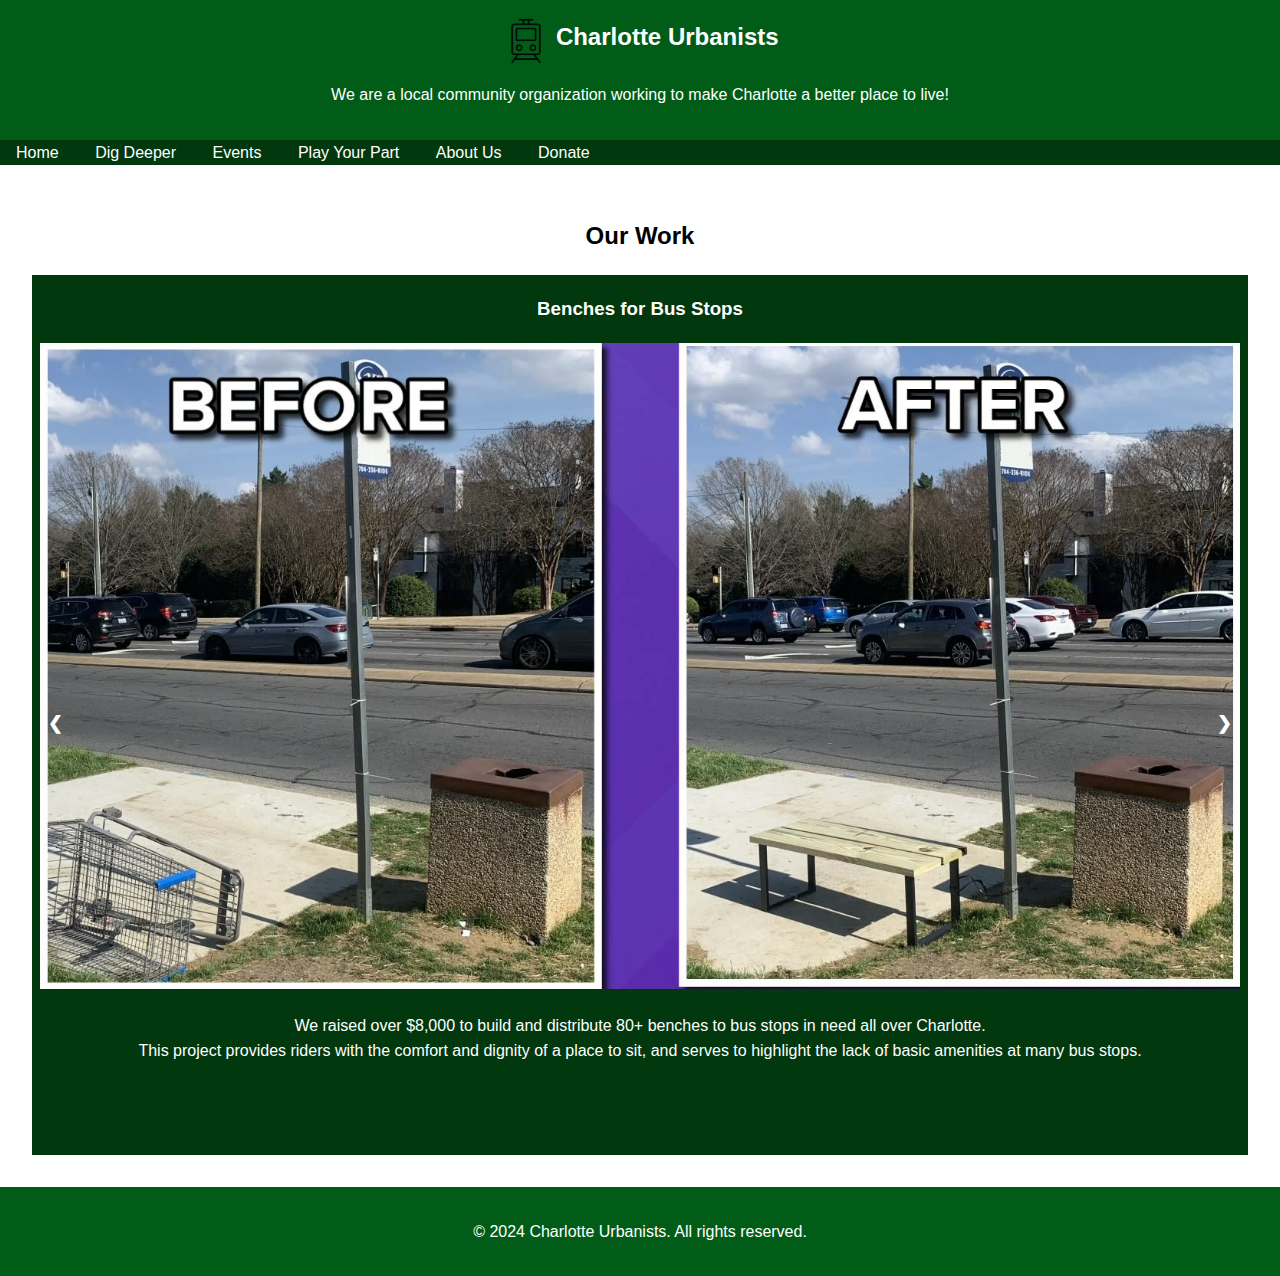
<file: index.html>
<!DOCTYPE html>
<html lang="en">
<head>
    <meta charset="UTF-8">
    <meta name="viewport" content="width=device-width, initial-scale=1.0">
    <title>Charlotte Urbanists</title>
    <link rel="stylesheet" href="styles.css">
    <link rel="stylesheet" href="https://cdnjs.cloudflare.com/ajax/libs/font-awesome/6.0.0/css/all.min.css">
    <script src="script.js"></script>
</head>
<body>
    <header>
        <div class="branding">
            <img src="images/logo.png" alt="Logo">
            <h1>Charlotte Urbanists</h1>
        </div>
        <div class="contact-info">
            <p>We are a local community organization working to make Charlotte a better place to live!</p>
        </div>
    </header>
    <nav>
        <ul>
            <li><a href="index.html">Home</a></li>
            <li><a href="info.html">Dig Deeper</a></li>
            <li><a href="events.html">Events</a></li>
            <li><a href="social.html">Play Your Part</a></li>
            <li><a href="about.html">About Us</a></li>
            <li><a href="donate.html">Donate</a></li>
        </ul>
    </nav>
    <main>
        <h2>Our Work</h2>
        <div class="carousel">
            <div class="carousel-inner">
                <div class="carousel-item active">
                    <h3>Benches for Bus Stops</h3>
                    <img src="images/busstop.png" alt="Bus Stop" width="1200" height="650">
                    <p>We raised over $8,000 to build and distribute 80+ benches to bus stops in need all over Charlotte. <br>This project provides riders with the comfort and dignity of a place to sit, and serves to highlight the lack of basic amenities at many bus stops.</p>
                </div>
                <div class="carousel-item">
                    <h3>Jane's Walks</h3>
                    <img src="images/jane.jpg" alt="Jane's Walk" width="900" height="750">
                    <p>Walking tours inspired by the great urban activist Jane Jacobs. </p>
                </div>
                <div class="carousel-item">
                    <h3>Policy Power Hour</h3>
                    <img src="images/policy.png" alt="Policy Power Hour" width="754" height="650">
                    <p>Meetings to discuss local policy issues and how we can get involved as citizens and advocates.</p>
                </div>
                <div class="carousel-item">
                    <h3>Critical Mass</h3>
                    <img src="images/mass.jpeg" alt="Charlotte Group Bicycle Ride" width="1000" height="650">
                    <p>We meet at First Ward Park on the last Friday of every month at 6:45. Charlotte's largest group ride! </p>
                </div>
            </div>
            <a class="prev" onclick="changeSlide(-1)">&#10094;</a>
            <a class="next" onclick="changeSlide(1)">&#10095;</a>
        </div>
    </main>
    <footer>
        <p>&copy; 2024 Charlotte Urbanists. All rights reserved.</p>
    </footer>
</body>
</html>
</file>
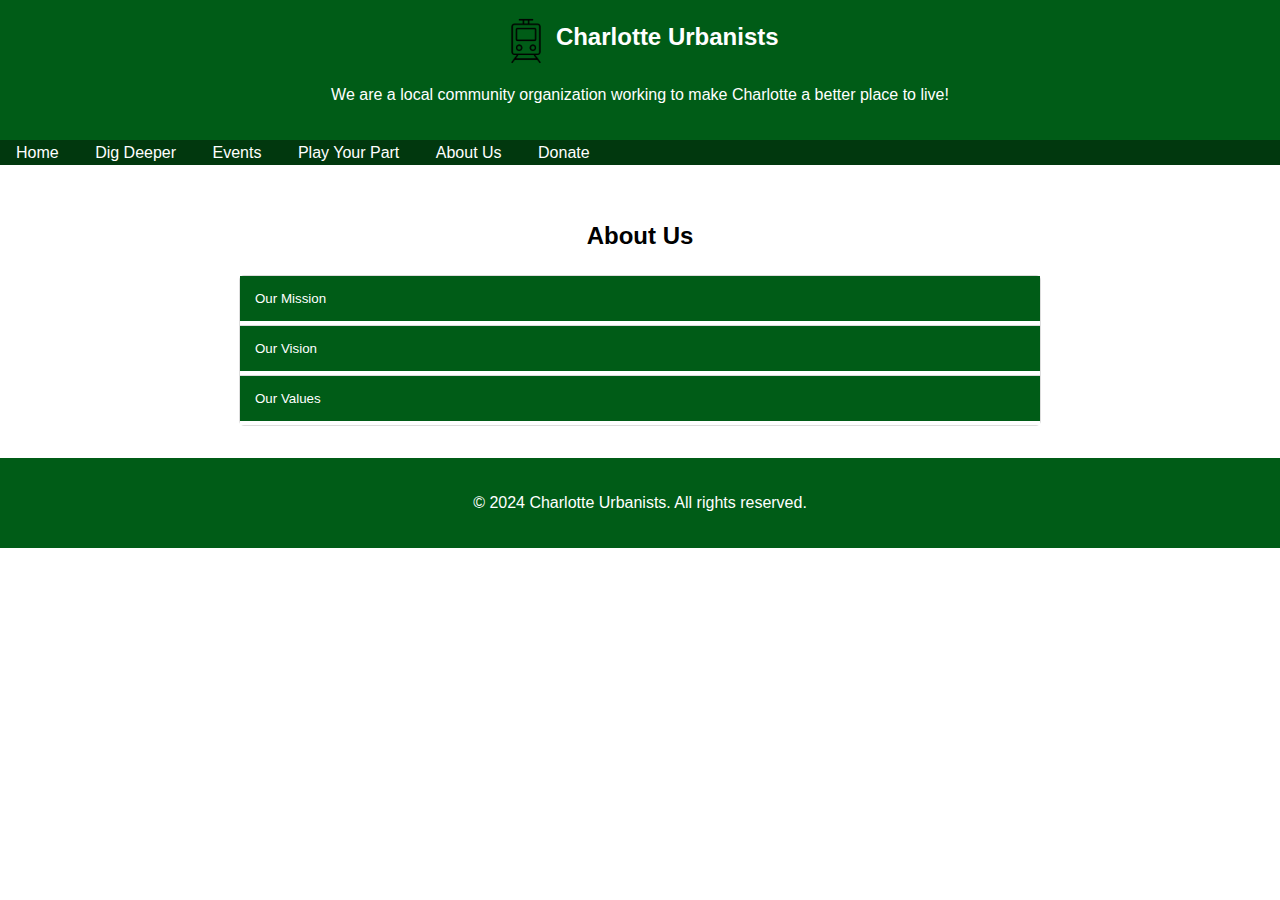
<file: about.html>
<!DOCTYPE html>
<html lang="en">
<head>
    <meta charset="UTF-8">
    <meta name="viewport" content="width=device-width, initial-scale=1.0">
    <title>About - Charlotte Urbanists</title>
    <link rel="stylesheet" href="styles.css">
    <link rel="stylesheet" href="https://cdnjs.cloudflare.com/ajax/libs/font-awesome/6.0.0/css/all.min.css">
    <script src="script.js"></script>
</head>
<body>
    <header>
        <div class="branding">
            <img src="images/logo.png" alt="Logo">
            <h1>Charlotte Urbanists</h1>
        </div>
        <div class="contact-info">
            <p>We are a local community organization working to make Charlotte a better place to live!</p>
        </div>
    </header>
    <nav>
        <ul>
            <li><a href="index.html">Home</a></li>
            <li><a href="info.html">Dig Deeper</a></li>
            <li><a href="events.html">Events</a></li>
            <li><a href="social.html">Play Your Part</a></li>
            <li><a href="about.html">About Us</a></li>
            <li><a href="donate.html">Donate</a></li>
        </ul>
    </nav>
    <main>
        <h2>About Us</h2>
        <div class="accordion">
            <div class="accordion-item">
                <button class="accordion-button">Our Mission</button>
                <div class="accordion-content">
                    <p>Our Mission is to work to make Charlotte a better city by advocating for sustainable, sensible, and equitable urban practices and policies.</p>
                </div>
            </div>
            <div class="accordion-item">
                <button class="accordion-button">Our Vision</button>
                <div class="accordion-content">
                    <p>Our Vision is for Charlotte to be a thriving city with a wealth of transportation options, zero pedestrian fatalities, and affordable housing for all members of the community.</p>
                </div>
            </div>
            <div class="accordion-item">
                <button class="accordion-button">Our Values</button>
                <div class="accordion-content">
                    <h4>Accessibility</h4>
                    <p>We believe that great cities are cities where people can meet their daily needs via walking or cycling in a safe and pleasant manner.</p>
                    <h4>Transportation Wealth</h4>
                    <p>We believe that great cities have transit that is reliable, frequent, pleasant to use, and is prioritized over private motor vehicles.</p>
                    <h4>Public Spaces</h4>
                    <p>We believe that great cities are rich in public spaces that every citizen can inhabit without expectation of payment.</p>
                    <h4>Affordable Housing</h4>
                    <p>We believe that removing barriers for walkable, multi-family housing is essential to providing Charlotteans with affordable, flexible housing through both private and public methods.</p>
                </div>
            </div>
        </div>
    </main>
    <footer>
        <p>&copy; 2024 Charlotte Urbanists. All rights reserved.</p>
    </footer>
</body>
</html>
</file>
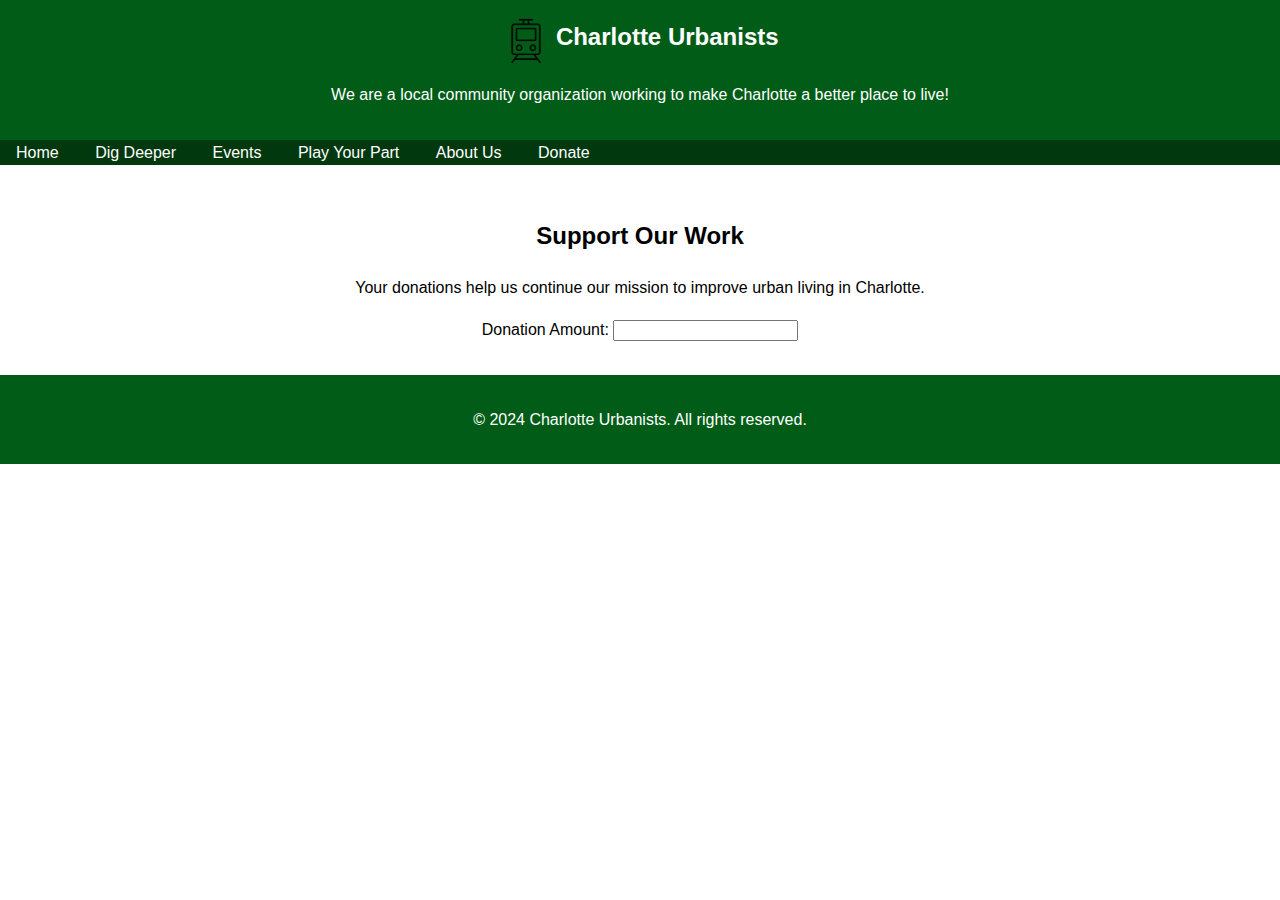
<file: donate.html>
<!DOCTYPE html>
<html lang="en">
<head>
    <meta charset="UTF-8">
    <meta name="viewport" content="width=device-width, initial-scale=1.0">
    <title>Donate to Charlotte Urbanists</title>
    <link rel="stylesheet" href="styles.css">
    <script src="https://www.paypal.com/sdk/js?client-id=AbHKUMLbzuDjwuPF2g4mfZmiTnvIVbnCsY00_iqiLiqZQjCdy4SELTJz9532kpzqeoehbZdDqrjita8x"></script>
    <script src="script.js" defer></script>
</head>
<body>
    <header>
        <div class="branding">
            <img src="images/logo.png" alt="Logo">
            <h1>Charlotte Urbanists</h1>
        </div>
        <div class="contact-info">
            <p>We are a local community organization working to make Charlotte a better place to live!</p>
        </div>
    </header>
    <nav>
        <ul>
            <li><a href="index.html">Home</a></li>
            <li><a href="info.html">Dig Deeper</a></li>
            <li><a href="events.html">Events</a></li>
            <li><a href="social.html">Play Your Part</a></li>
            <li><a href="about.html">About Us</a></li>
            <li><a href="donate.html">Donate</a></li>
        </ul>
    </nav>
    <main>
        <h2>Support Our Work</h2>
        <div class="donation">
            <p>Your donations help us continue our mission to improve urban living in Charlotte.</p>
            
            <div class="donation-form">
                <label for="donation-amount">Donation Amount:</label>
                <input type="number" id="donation-amount" name="donation-amount" min="1" step="any">
                <div id="paypal-button-container"></div>
            </div>
        </div>  
    </main>

    <footer>
        <p>&copy; 2024 Charlotte Urbanists. All rights reserved.</p>
    </footer>
</body>
</html>
</file>
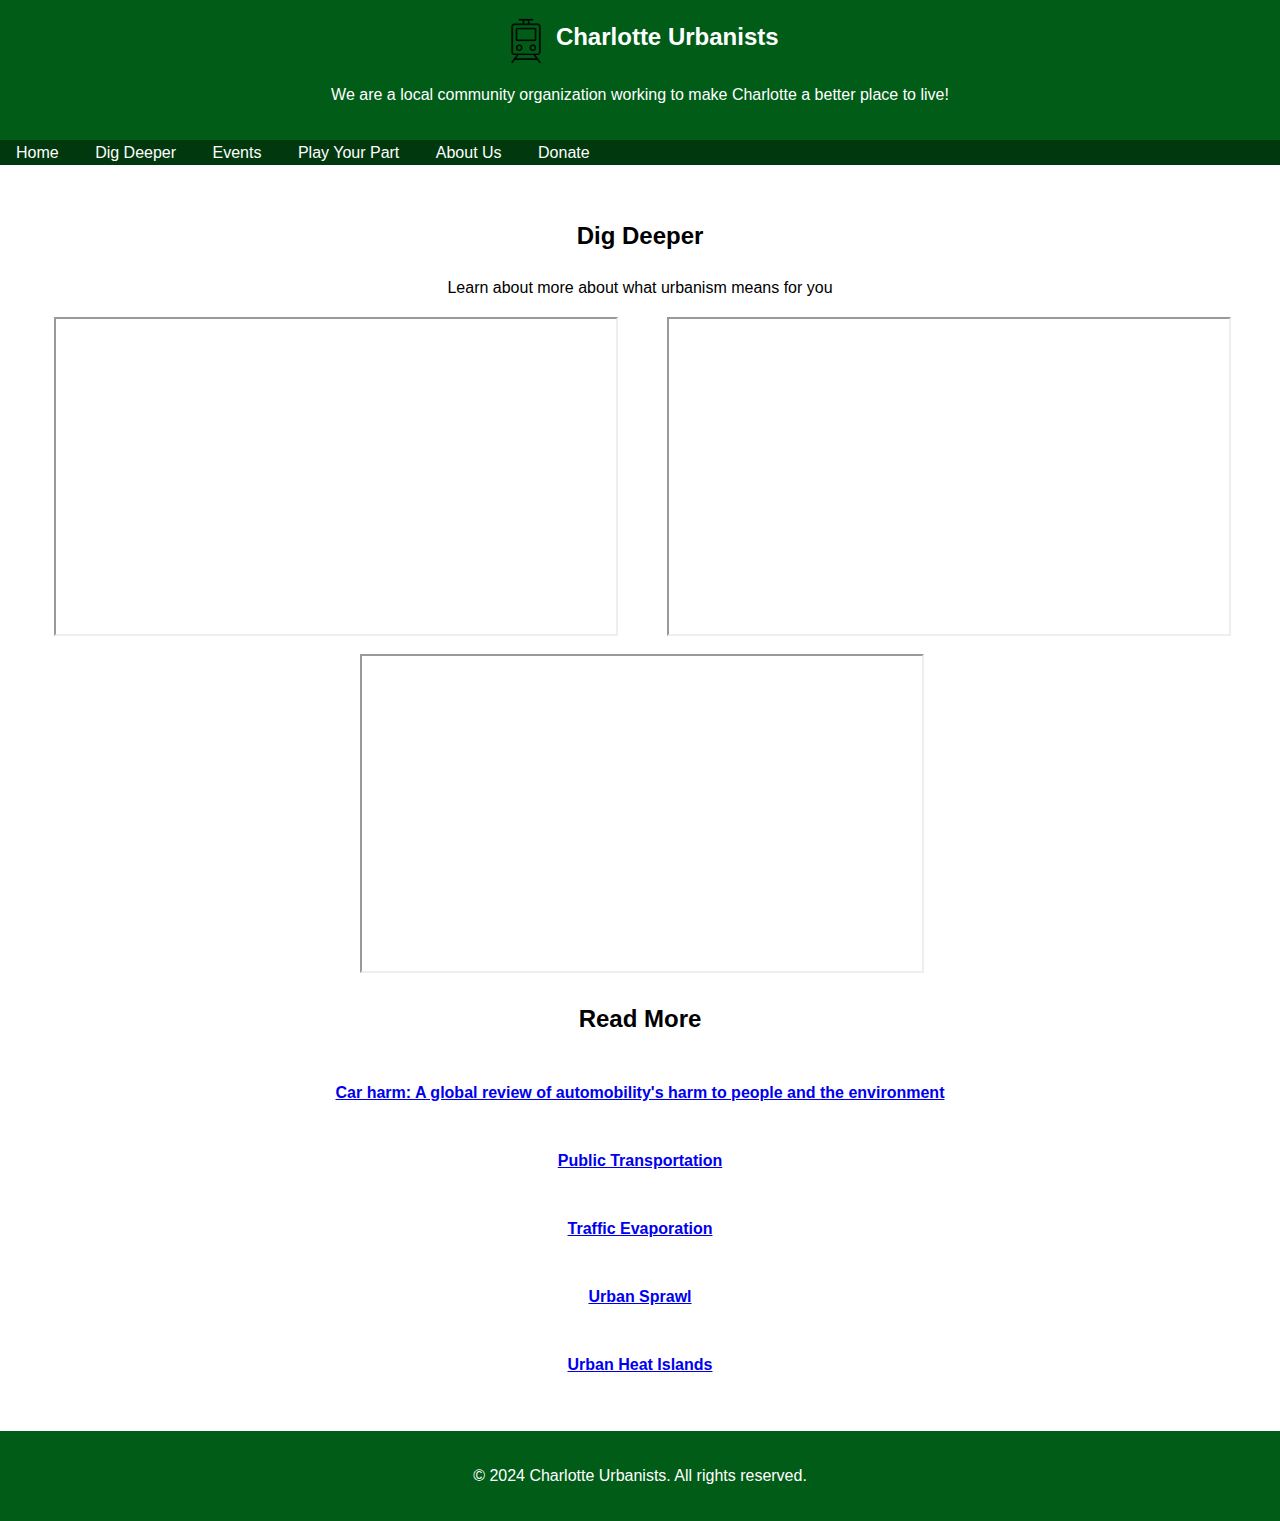
<file: info.html>
<!DOCTYPE html>
<html lang="en">
<head>
    <meta charset="UTF-8">
    <meta name="viewport" content="width=device-width, initial-scale=1.0">
    <title> Dig Deeper - Charlotte Urbanists</title>
    <link rel="stylesheet" href="styles.css">
    <link rel="stylesheet" href="https://cdnjs.cloudflare.com/ajax/libs/font-awesome/6.0.0/css/all.min.css">
    <script src="script.js"></script>
</head>
<body>
    <header>
        <div class="branding">
            <img src="images/logo.png" alt="Logo">
            <h1>Charlotte Urbanists</h1>
        </div>
        <div class="contact-info">
            <p>We are a local community organization working to make Charlotte a better place to live!</p>
        </div>
    </header>
    <nav>
        <ul>
            <li><a href="index.html">Home</a></li>
            <li><a href="info.html">Dig Deeper</a></li>
            <li><a href="events.html">Events</a></li>
            <li><a href="social.html">Play Your Part</a></li>
            <li><a href="about.html">About Us</a></li>
            <li><a href="donate.html">Donate</a></li>
        </ul>
    </nav>
    <main>
        <div class="dig-deeper">
        <h2>Dig Deeper</h2>
            <div class="dig-deeper-disc">
                <p>Learn about more about what urbanism means for you</p>
            </div>
        <div class="youtube">
            <div>
                <iframe width="560" height="315" src="https://www.youtube.com/embed/jN7mSXMruEo?si=k0nRRYZsbZPr7c3M" title="YouTube video player" allow="accelerometer; autoplay; clipboard-write; encrypted-media; gyroscope; picture-in-picture; web-share" referrerpolicy="strict-origin-when-cross-origin" allowfullscreen></iframe>
            </div>
            <div>
                <iframe width="560" height="315" src="https://www.youtube.com/embed/DqvQ-5784po?si=YUxZIEmf4RWVTQCC" title="YouTube video player" allow="accelerometer; autoplay; clipboard-write; encrypted-media; gyroscope; picture-in-picture; web-share" referrerpolicy="strict-origin-when-cross-origin" allowfullscreen></iframe>
            </div>
            <div>
                <iframe width="560" height="315" src="https://www.youtube.com/embed/Vkh1cTYJC4k?si=IDERJCxZistjX0nt" title="YouTube video player" allow="accelerometer; autoplay; clipboard-write; encrypted-media; gyroscope; picture-in-picture; web-share" referrerpolicy="strict-origin-when-cross-origin" allowfullscreen></iframe>
            </div>
        </div>
        <h2>Read More</h2>
        <div class="read-more">
            <div>
                <a href="https://www.sciencedirect.com/science/article/pii/S0966692324000267#bb0390"><h4>Car harm: A global review of automobility's harm to people and the environment</h4></a>
            </div>
            <div>
                <a href="https://link.springer.com/article/10.1007/s12205-016-0705-0"><h4>Public Transportation</h4></a>
            </div>
            <div>
                <a href="https://www.onestreet.org/resources-for-increasing-bicycling/115-traffic-evaporation#:~:text=Traffic%20evaporation%20is%20a%20phenomenon,previously%20dedicated%20to%20motor%20vehicles."><h4>Traffic Evaporation</h4></a>
            </div>
            <div>
                <a href="https://www.britannica.com/topic/urban-sprawl"><h4>Urban Sprawl</h4></a>
            </div>
            <div>
                <a href="https://www.scientificamerican.com/article/how-connected-cars-can-map-urban-heat-islands/"><h4>Urban Heat Islands</h4></a>
            </div>
        </div>
    </main>
    <footer>
        <p>&copy; 2024 Charlotte Urbanists. All rights reserved.</p>
    </footer>
</body>
</html>
</file>
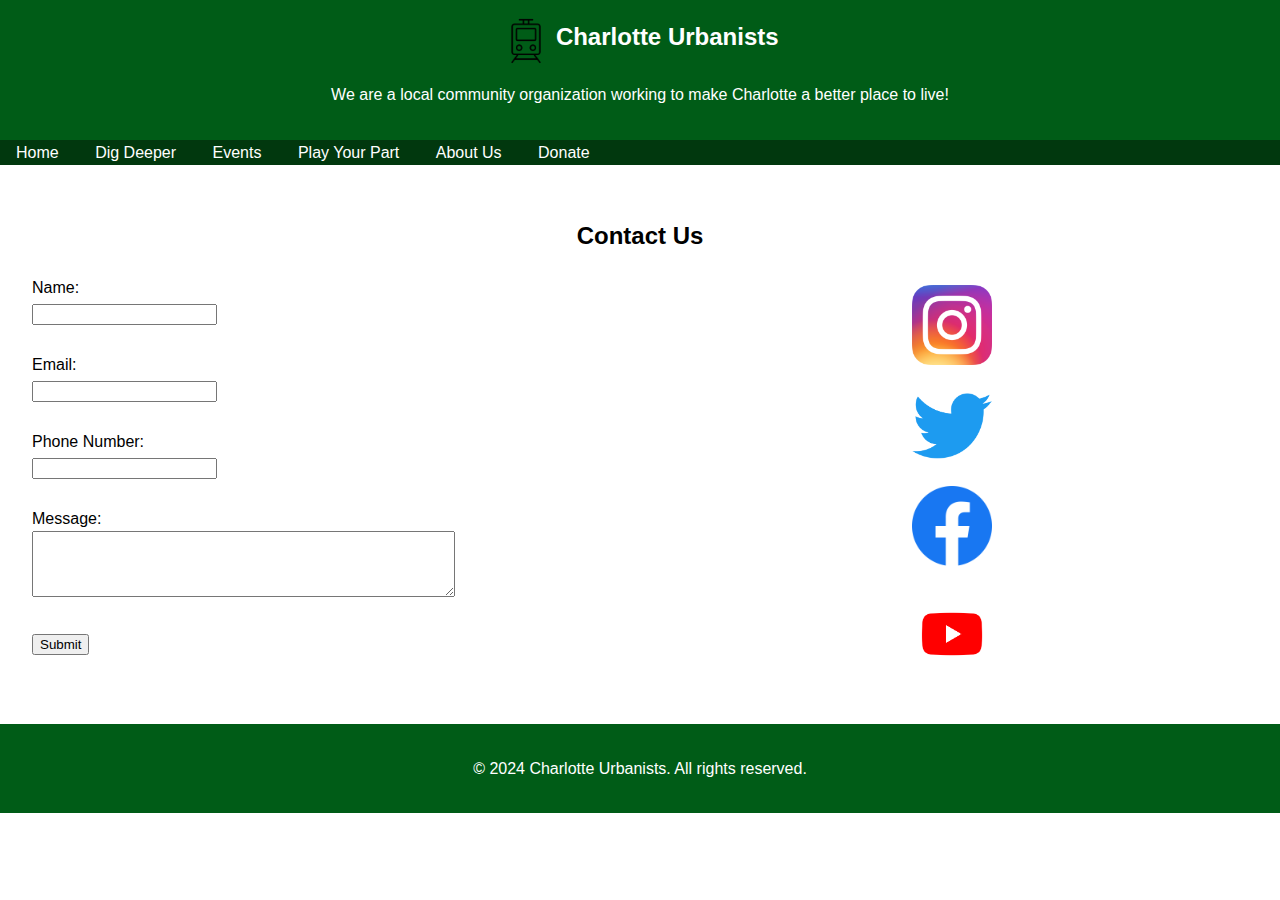
<file: social.html>
<!DOCTYPE html>
<html lang="en">
<head>
    <meta charset="UTF-8">
    <meta name="viewport" content="width=device-width, initial-scale=1.0">
    <title>Contact - Charlotte Urbanists</title>
    <link rel="stylesheet" href="styles.css">
    <link rel="stylesheet" href="https://cdnjs.cloudflare.com/ajax/libs/font-awesome/6.0.0/css/all.min.css">
    <script src="script.js"></script>
</head>
<body>
    <header>
        <div class="branding">
            <img src="images/logo.png" alt="Logo">
            <h1>Charlotte Urbanists</h1>
        </div>
        <div class="contact-info">
            <p>We are a local community organization working to make Charlotte a better place to live!</p>
        </div>
    </header>
    <nav>
        <ul>
            <li><a href="index.html">Home</a></li>
            <li><a href="info.html">Dig Deeper</a></li>
            <li><a href="events.html">Events</a></li>
            <li><a href="social.html">Play Your Part</a></li>
            <li><a href="about.html">About Us</a></li>
            <li><a href="donate.html">Donate</a></li>
        </ul>
    </nav>
    <main>
        <h2>Contact Us</h2>
        <div class="social">
            <form action="/submit_form" method="post">
                <label for="name">Name:</label><br>
                <input type="text" id="name" name="name" required><br><br>
                
                <label for="email">Email:</label><br>
                <input type="email" id="email" name="email" required><br><br>
                
                <label for="phone">Phone Number:</label><br>
                <input type="tel" id="phone" name="phone" required><br><br>
                
                <label for="message">Message:</label><br>
                <textarea id="message" name="message" rows="4" cols="50"></textarea><br><br>
                
                <input type="submit" value="Submit">
            </form>
            <div class="social-icons">
                <div>
                    <a href="https://www.instagram.com/clt_urbanists/" data-tooltip="@clt_urbanists"><img src="images/instagram.png" alt="Instagram Logo"></a>
                </div>
                <div>
                    <a href="https://x.com/CLT_Urbanists" data-tooltip="@CLT_Urbanists"><img src="images/twitter.png" alt="Twitter Logo"></a> 
                </div>
                <div>
                    <a href="https://www.facebook.com/clturbanists" data-tooltip="CLT Urbanists"><img src="images/facebook.png" alt="Facebook Logo"></a> 
                </div>
                <div>
                    <a href="https://www.youtube.com/@charlotteurbanists4085" data-tooltip="Charlotte Urbanists"><img src="images/youtube.png" alt="YouTube Logo"></a> 
                </div>
            </div>
        </div>
    </main>
    <footer>
        <p>&copy; 2024 Charlotte Urbanists. All rights reserved.</p>
    </footer>
</body>
</html>
</file>
<file: styles.css>
/* styles.css */
body {
    font-family: Arial, sans-serif;
    margin: 0;
    padding: 0;
    line-height: 1.6;
}

header {
    background: #005c17;
    color: #fff;
    padding: 1em 0;
    text-align: center;
}

header .branding img {
    width: 50px;
    vertical-align: middle;
}

header .branding h1 {
    display: inline;
    font-size: 1.5em;
    margin: 0;
}

header .contact-info {
    margin-top: 0.5em;
}

.carousel {
    position: relative;
    max-width: 100%;
    margin: auto;
    overflow: hidden;
    background-color: #01380e;
    color: white;
}

.carousel-inner {
    display: flex;
    transition: transform 0.5s ease;
}

.carousel-item {
    min-width: 100%;
    box-sizing: border-box;
    text-align: center;
}

.carousel-item img {
    max-width: 100%;
    height: auto;
}

.prev, .next {
    cursor: pointer;
    position: absolute;
    top: 50%;
    width: auto;
    padding: 16px;
    margin-top: -22px;
    color: white;
    font-weight: bold;
    font-size: 18px;
    transition: 0.6s ease;
    border-radius: 0 3px 3px 0;
    user-select: none;
}

.next {
    right: 0;
    border-radius: 3px 0 0 3px;
}

.prev:hover, .next:hover {
    background-color: rgba(0, 0, 0, 0.8);
}

nav {
    background: #01380e;
    color: #fff;
    overflow: hidden;
}

nav ul {
    list-style: none;
    margin: 0;
    padding: 0;
}

nav ul li {
    display: inline;
    padding: 1em;
}

nav ul li a {
    color: #fff;
    text-decoration: none;
}

main {
    padding: 2em;
}

footer {
    background: #005c17;
    color: #fff;
    text-align: center;
    padding: 1em 0;
}

footer .social-icons a {
    color: #fff;
    margin: 0 0.5em;
    text-decoration: none;
}

.youtube {
    display: flex;
    justify-content: space-around;
    flex-wrap: wrap;
    gap: 10px; 
}

.youtube div {
    flex: 1;
    max-width: 560px;
}

.read-more div{
    display: flex;
    justify-content: center;
}

.social {
    display: flex;
    justify-content: center;
}

.social form {
    flex: 1;
    margin-right: 30px;
}

.social-icons {
    display: flex;
    flex-direction: column;
    justify-content: center;
    align-items: center;
    flex: 1;
}

.social-icons div {
    margin: 10px 0;
    position: relative;
}

.social-icons img {
    width: 80px;
    height: auto;
}

.social-icons a:hover::after {
    content: attr(data-tooltip);
    position: absolute;
    bottom: 100%; 
    left: 50%;
    transform: translateX(-50%);
    background: rgba(0, 0, 0, 0.8);
    color: white;
    padding: 5px 10px;
    border-radius: 5px;
    white-space: nowrap;
    font-size: 0.75em;
    z-index: 1;
    opacity: 1;
    transition: opacity 0.2s;
}

.social-icons a::after {
    opacity: 0;
    transition: opacity 0.2s;
}


.accordion {
    width: 100%;
    max-width: 800px;
    margin: 0 auto;
    border: 1px solid #ddd;
    border-radius: 5px;
}

.accordion-item {
    border-bottom: 1px solid #ddd;
}

.accordion-item:last-child {
    border-bottom: none;
}

.accordion-button {
    background-color: #005c17;
    color: white;
    cursor: pointer;
    padding: 15px;
    width: 100%;
    text-align: left;
    border: none;
    outline: none;
    transition: background-color 0.5s;
}

.accordion-button:hover, .accordion-button.active {
    background-color: #01380e;
}

.accordion-content {
    padding: 2px;
    overflow: hidden;
    background-color: white;
    max-height: 0;
    transition: max-height 0.5s ease-in-out;
}

.accordion-content.show {
    max-height: 1000px; 
}

h2 {
    text-align: center;
}

.calendar {
    display: flex;
    justify-content: center;
}

.dig-deeper-disc {
    text-align: center;
}

.donation {
    display: block;
    justify-items: center;
}
</file>
